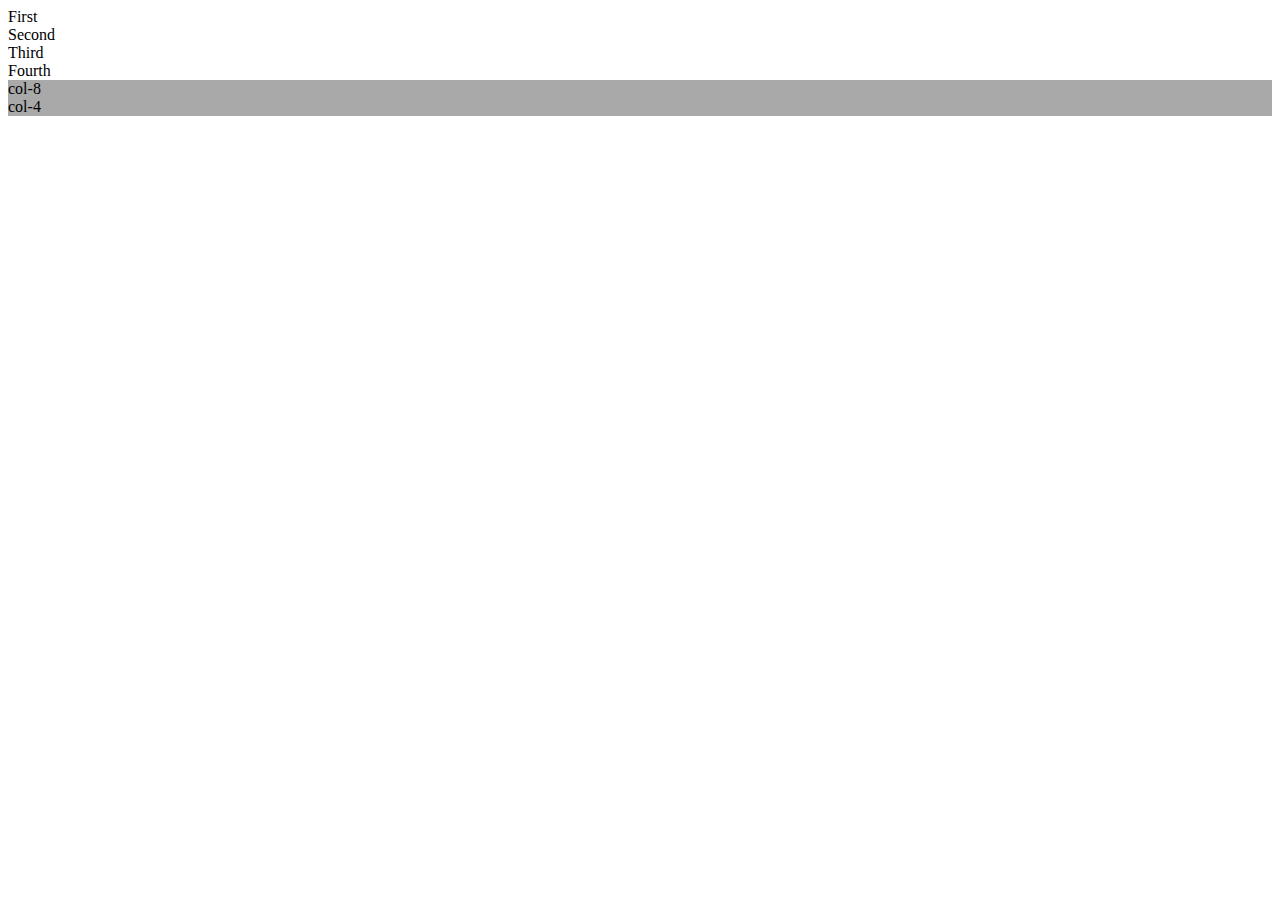
<file: index.html>
<!DOCTYPE html>
<html lang="en">

<head>
    <meta charset="UTF-8">
    <meta name="viewport" content="width=device-width, initial-scale=1.0">
    <title>Bootstrap basic</title>
    <link href="https://cdn.jsdelivr.net/npm/bootstrap@5.3.2/dist/css/bootstrap.min.css" rel="stylesheet"
        integrity="sha384-T3c6CoIi6uLrA9TneNEoa7RxnatzjcDSCmG1MXxSR1GAsXEV/Dwwykc2MPK8M2HN" crossorigin="anonymous">
    <link rel="stylesheet" href="/main.css">
    </head>

<body>
    <div class="container">
        <div class="row bg-success">
            <div class="col">First</div>
            <div class="col">Second</div>
            <div class="col">Third</div>
            <div class="col">Fourth</div>
        </div>
        <div class="row bg-dark" id="row2">
            <div class="col-8">col-8</div>
            <div class="col-4">col-4</div>
        </div>
    </div>
    <script src="https://cdn.jsdelivr.net/npm/bootstrap@5.3.2/dist/js/bootstrap.bundle.min.js"
        integrity="sha384-C6RzsynM9kWDrMNeT87bh95OGNyZPhcTNXj1NW7RuBCsyN/o0jlpcV8Qyq46cDfL"
        crossorigin="anonymous"></script>
</body>

</html>
</file>
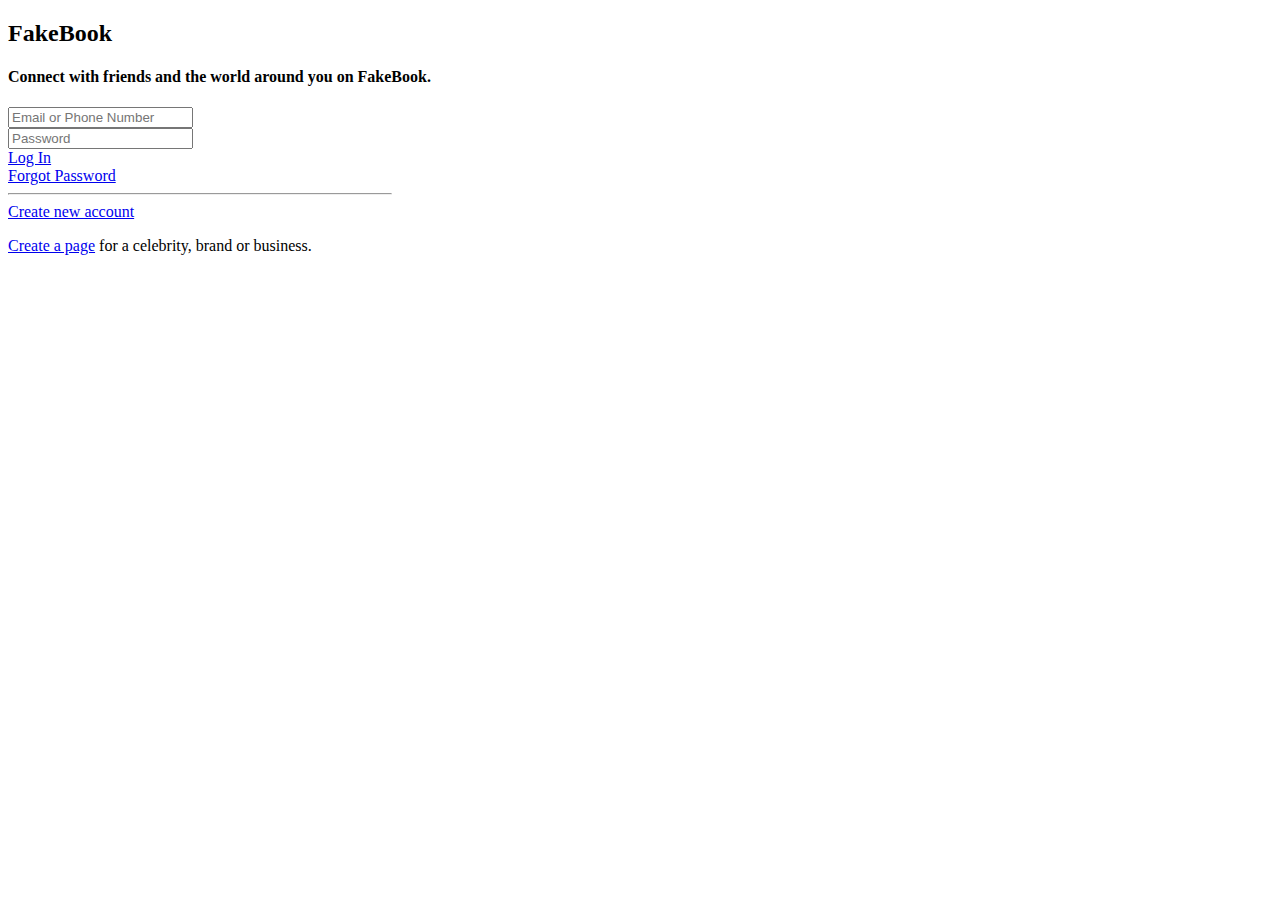
<file: fakebook_demo/index.html>
<!doctype html>
<html lang="en">

<head>
    <meta charset="utf-8">
    <meta name="viewport" content="width=device-width, initial-scale=1">
    <title>Bootstrap demo</title>
    <link href="https://cdn.jsdelivr.net/npm/bootstrap@5.2.3/dist/css/bootstrap.min.css" rel="stylesheet"
        integrity="sha384-rbsA2VBKQhggwzxH7pPCaAqO46MgnOM80zW1RWuH61DGLwZJEdK2Kadq2F9CUG65" crossorigin="anonymous">
</head>

<body class="bg-light">
    <div class="container">
        <div class="row mt-5 ">
            <div class="col-6 mt-5">
                <h2 class="text-primary mt-5">FakeBook</h2>
                <h4>Connect with friends and the world around you on FakeBook.</h4>
            </div>
            <div class="col-6">
                <div class="card" style="width: 24rem;">
                    <div class="card-body">
                        <input type="text" class="form-control" id="exampleFormControlInput1"
                            placeholder="Email or Phone Number">
                    </div>
                    <div class="card-body">
                        <input type="password" class="form-control" id="exampleFormControlInput1"
                            placeholder="Password">
                    </div>

                    <div class="card-body">
                        <a href="#" class="btn btn-primary w-100">Log In</a>
                    </div>
                    <div class="card-body text-center"><a href="#">Forgot Password</a>
                    </div>
                    <hr class="m-3">
                    <div class="card-body text-center">
                        <a href="#" class="btn btn-success">Create new account</a>
                    </div>

                </div>
                <div class="card-body ms-2 mt-3">
                    <p class=""><a class="text-black fw-bold" href="#">Create a page</a> for a celebrity, brand or business.</p>
                </div>
            </div>


            <div class="row"></div>
        </div>






        <script src="https://cdn.jsdelivr.net/npm/bootstrap@5.2.3/dist/js/bootstrap.bundle.min.js"
            integrity="sha384-kenU1KFdBIe4zVF0s0G1M5b4hcpxyD9F7jL+jjXkk+Q2h455rYXK/7HAuoJl+0I4"
            crossorigin="anonymous"></script>
</body>

</html>
</file>
<file: main.css>
#row2 {
    background-color: darkgray;
}
</file>
